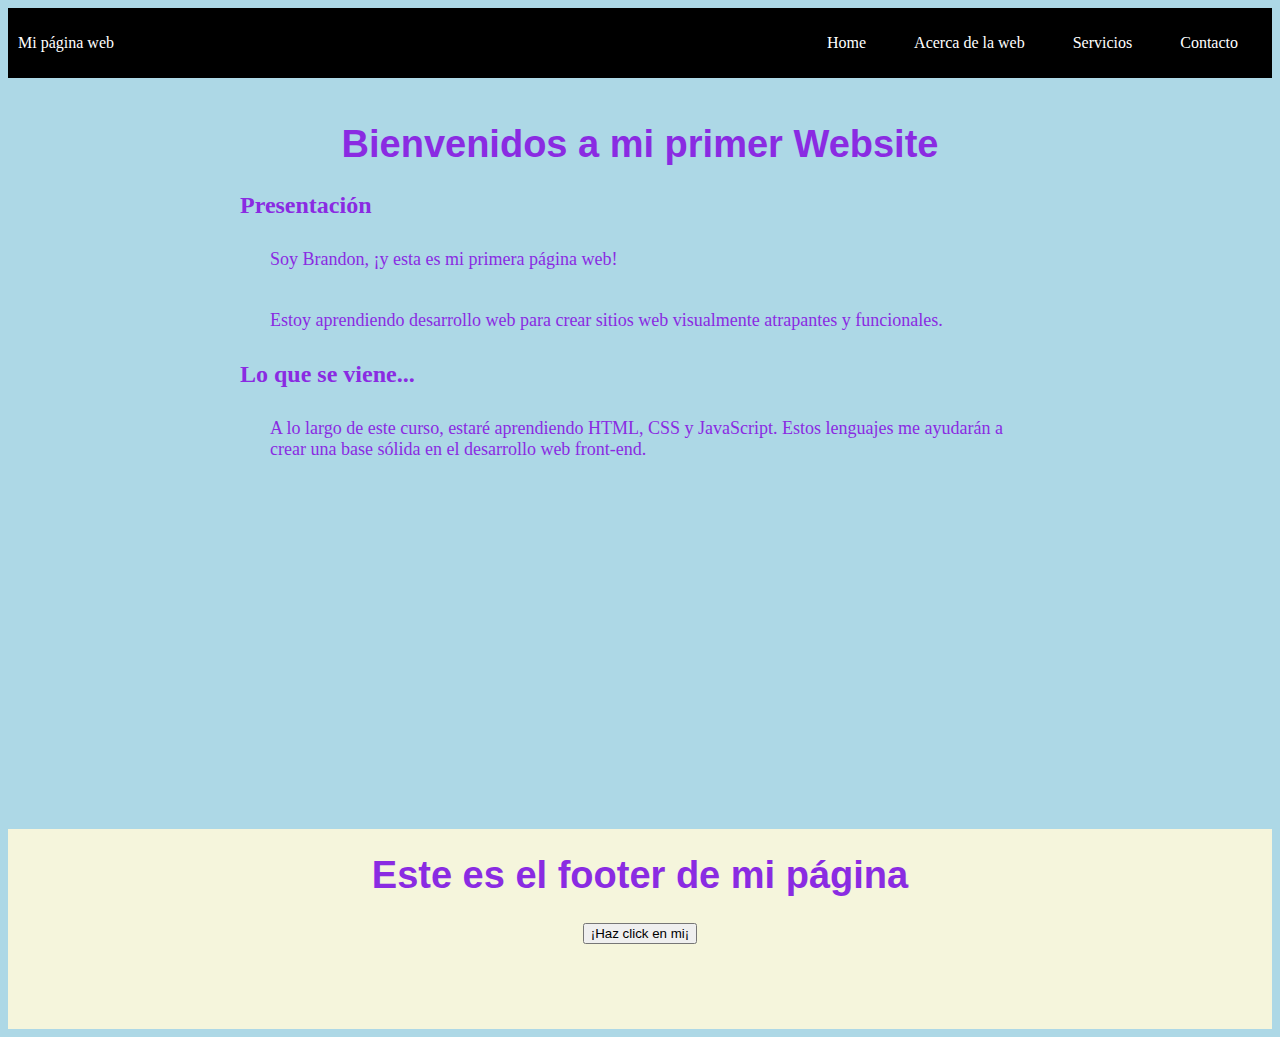
<file: index.html>
<!DOCTYPE html>
<html lang="es">
<HEAD>
    <meta charset="UTF-8">
    <meta name="viewport" content="width=device-width, initial-scale=1">
    <title>Mi primer website</title>
    <link rel="stylesheet" type="text/css" href="estilos.css">
</HEAD>
<body>
    <header class="container-nav">
        <nav class="navbar" role="navigation">
            <a href="index.html" class="brand">Mi página web</a>
            <ul class="nav-links">
                <li><a href="index.html">Home</a></li>
                <li><a href="acerca.html">Acerca de la web</a></li>
                <li><a href="servicios.html">Servicios</a></li>
                <li><a href="contacto.html">Contacto</a></li>
              </ul>   
        </nav>
        <button class="button-menu-toggle">Menu</button>
        </header>
        <main>
        <div class="container">
            <h1>Bienvenidos a mi primer Website</h1>
            <section>
              <h2>Presentación</h2>
              <p>Soy Brandon, ¡y esta es mi primera página web!</p>
              <p>Estoy aprendiendo desarrollo web para crear sitios web visualmente atrapantes y funcionales.</p>
            </section>
            <section>
              <h2>Lo que se viene...</h2>
              <p>
                A lo largo de este curso, estaré aprendiendo HTML, CSS y JavaScript. Estos lenguajes me ayudarán a crear una base sólida en el desarrollo web front-end.
              </p>
              <center><iframe width="560" height="315" src="https://www.youtube.com/embed/xybkAwMt4jg" title="YouTube video player" frameborder="0" allow="accelerometer; autoplay; clipboard-write; encrypted-media; gyroscope; picture-in-picture; web-share" allowfullscreen></iframe></center>
            </section>
          </div>
        </main>
    <footer>
        <h1>Este es el footer de mi página</h1>
        <center><button onclick="showAlert()" aria-label="Haz click en mi">¡Haz click en mi¡</button></center>
    </footer>
    <script src="script.js"></script>
</body>
</html>
</file>
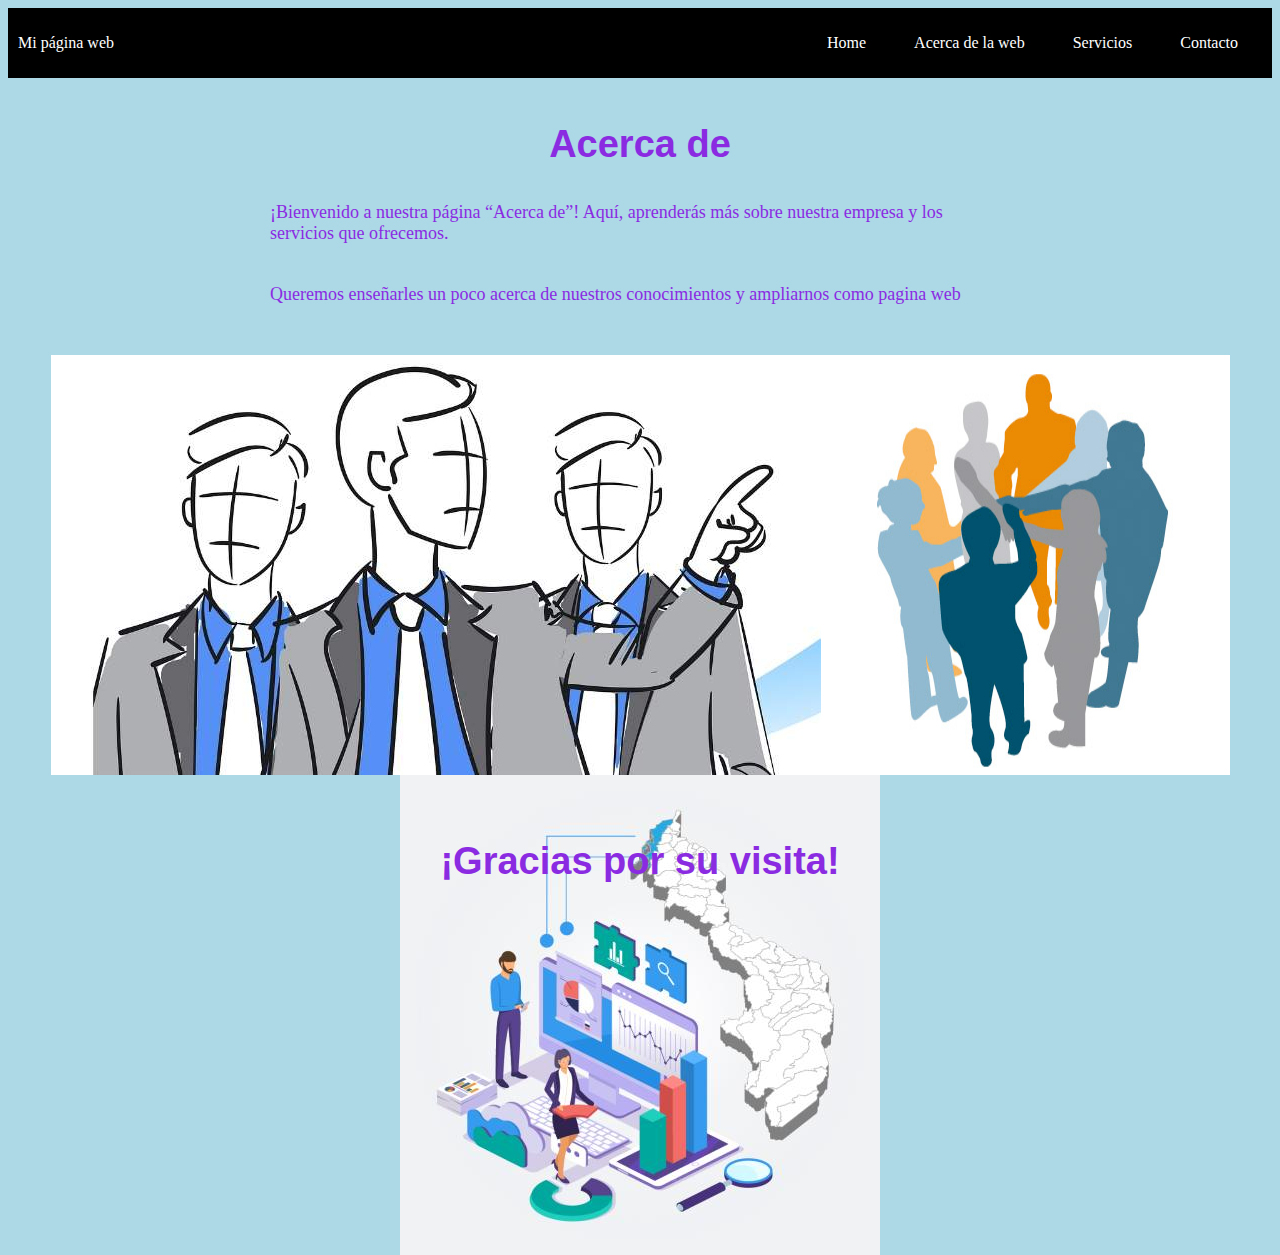
<file: acerca.html>
<html>
<html lang="es">
<HEAD>
    <meta charset="UTF-8">
    <meta name="viewport" content="width=device-width, initial-scale=1">
    <title>Mi primer website</title>
    <link rel="stylesheet" type="text/css" href="estilos.css">
</HEAD>
<body>
    <header class="container-nav">
        <nav class="navbar" role="navigation">
            <a href="index.html" class="brand">Mi página web</a>
            <ul class="nav-links">
                <li><a href="index.html">Home</a></li>
                <li><a href="acerca.html">Acerca de la web</a></li>
                <li><a href="servicios.html">Servicios</a></li>
                <li><a href="contacto.html">Contacto</a></li>
              </ul>   
        </nav>
    </header>
    <div class="container">
        <h1>Acerca de</h1>
         <p>¡Bienvenido a nuestra página “Acerca de”! Aquí, aprenderás más sobre nuestra empresa y los servicios que ofrecemos.</p>
         <p> Queremos enseñarles un poco acerca de nuestros conocimientos y ampliarnos como pagina web</p>
    </div>
    <div class="imagen">
        <img src="img/Empresa.jpg" alt="Guianza" />
        <img src="img/empresa2.jpg" alt="Criterios" />
        <img src="img/empresa3.jpg" alt="Localización" />
       </div>
       <br>
       <br>
       <br>
       <br>
       <br>
       <br>
       <br>
       <br>
       <br>
       <br>
    <div class="getting">
        <h1>¡Gracias por su visita!</h1>
    </div>
    <link rel="stylesheet" href="estilos.css">
</body>
</html>
</file>
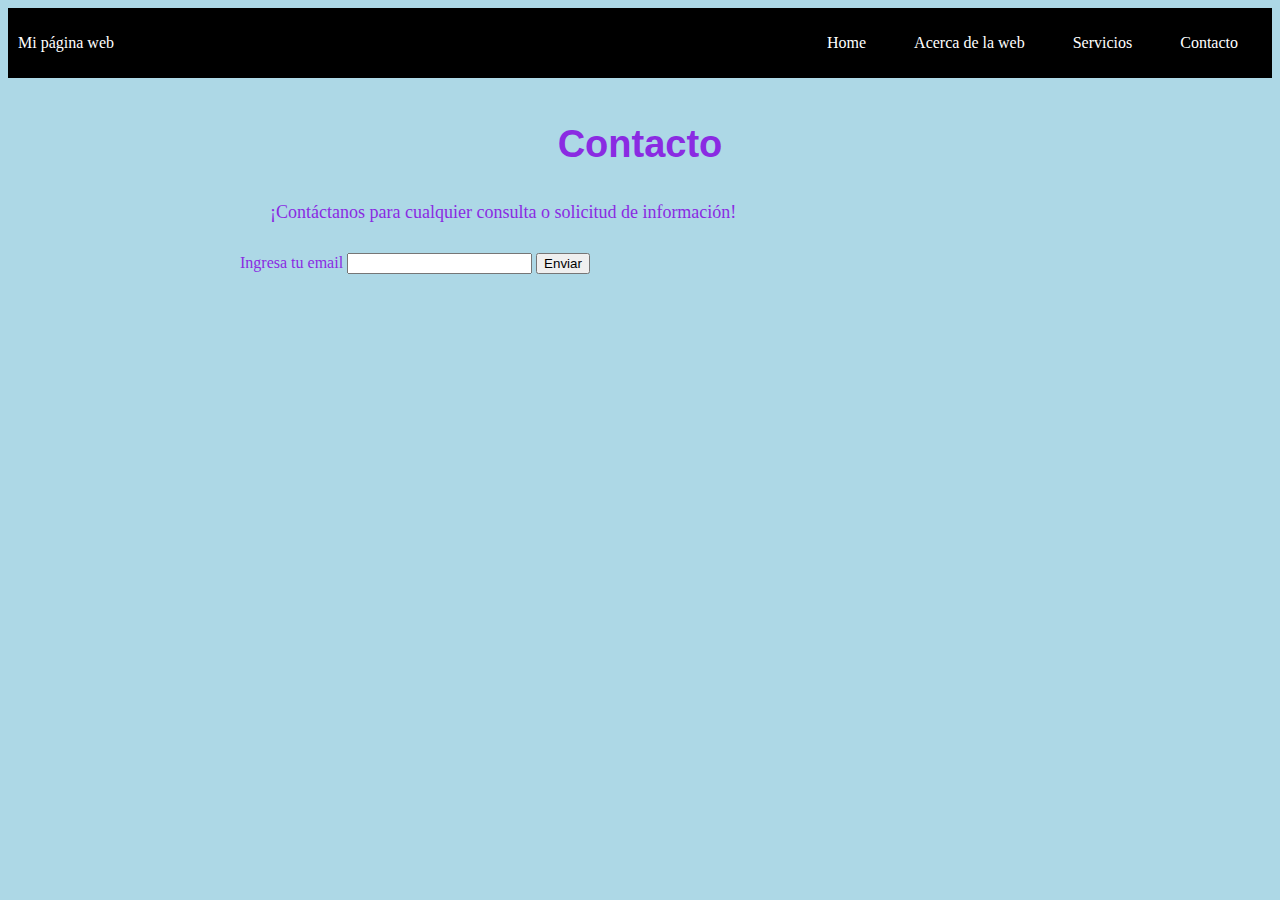
<file: contacto.html>
<!DOCTYPE html>
<html lang="es">
<HEAD>
    <meta charset="UTF-8">
    <meta name="viewport" content="width=device-width, initial-scale=1">
    <title>Mi primer website</title>
    <link rel="stylesheet" type="text/css" href="estilos.css">
</HEAD>
<body>
    <div class="container-nav">
        <nav class="navbar" role="navigation">
            <a href="index.html" class="brand">Mi página web</a>
            <ul class="nav-links">
                <li><a href="index.html">Home</a></li>
                <li><a href="acerca.html">Acerca de la web</a></li>
                <li><a href="servicios.html">Servicios</a></li>
                <li><a href="contacto.html">Contacto</a></li>
              </ul>   
        </nav>
    </div>
    <div class="container">
        <h1>Contacto</h1>
        <p>¡Contáctanos para cualquier consulta o solicitud de información!</p>
            <form  action="" id= "myform">
                <label for="email"> Ingresa tu email </label>
                <input type="email" id="email" name="email" required="required">
                <button type="submit"> Enviar </button>
        </form>
    </div>
    <script src="script.js"></script>
</body>
</html>
</file>
<file: estilos.css>
body { 
    background-color: lightblue;
    color: blueviolet;
}

h1{
    font-family:"Arial", "sans-serif";
    font-size: 38px;
    text-align: center;
}

p{
    font-family: Georgia, 'Times New Roman', Times, serif;
    padding: 10px;
    margin: 20px;
    font-size:18px;
    
}
.container{
    max-width: 800px;
    margin: auto;
    padding: 20px;
}
.row{
    display:flex;
    flex-wrap: wrap;
    margin: 35px;
}

.column{
     flex: 1; 
      padding: 10px;
    }

    @media (min-width: 600px) {
        .colum{
            flex:100%
        }
        
    }

    .container-nav {
        display: flex;
        padding: 10px;
        height: 50px;
        background-color: black ;
      }

      .navbar {
        display: flex;
        justify-content: space-between;
        width: 100%;
      }

      .brand {
        display: flex;
        align-items: center;
      }

      li>a{
        padding: 8px 24px;
      }

      li {
        list-style-type: none;
      }
      
      
      a {
        color: white;
        text-decoration:none;
      }
      
      
      .nav-links {
        display: flex;
        align-items: center;
      }
      
      
      .button-menu-toggle {
        display: none;
      }

      .imagen{
        display: flex;
        justify-content: center;
        flex-wrap: wrap;
        width: auto;
        height: 200px;
      }

      @media (max-width: 768px) {
        .column {
          flex: 100%;
        }
      
      
        .nav-links {
          display: none;
        }
      
      
        .button-menu-toggle {
          display: block;
          background-color: white;
          border:none;
          border-radius: 50px;
          padding: 0 24px;
          font-family: monospace;
          font-weight: bold;
          font-size: 20px;
        }
       
        .nav-links.nav-links-responsive {
          position: absolute;
          display: flex;
          background-color: rgba(20,20,20,0.95);
          width: 100%;
          height: 100%;
          top: 70px;
          left: 0;
          flex-direction: column;
          padding-top: 200px;
          align-items: center;
          gap:70px;
          font-size: 40px;
      
      
        }
      }

      .magin{
        display: flex;
      }

      footer{
        display: flex;
        flex-direction: column;
        height: 200px;
        background-color: beige;
      }

      header{
        display: flex;
      }

      .getting{
        text-align: center;
        padding: 80px;
      }
</file>
